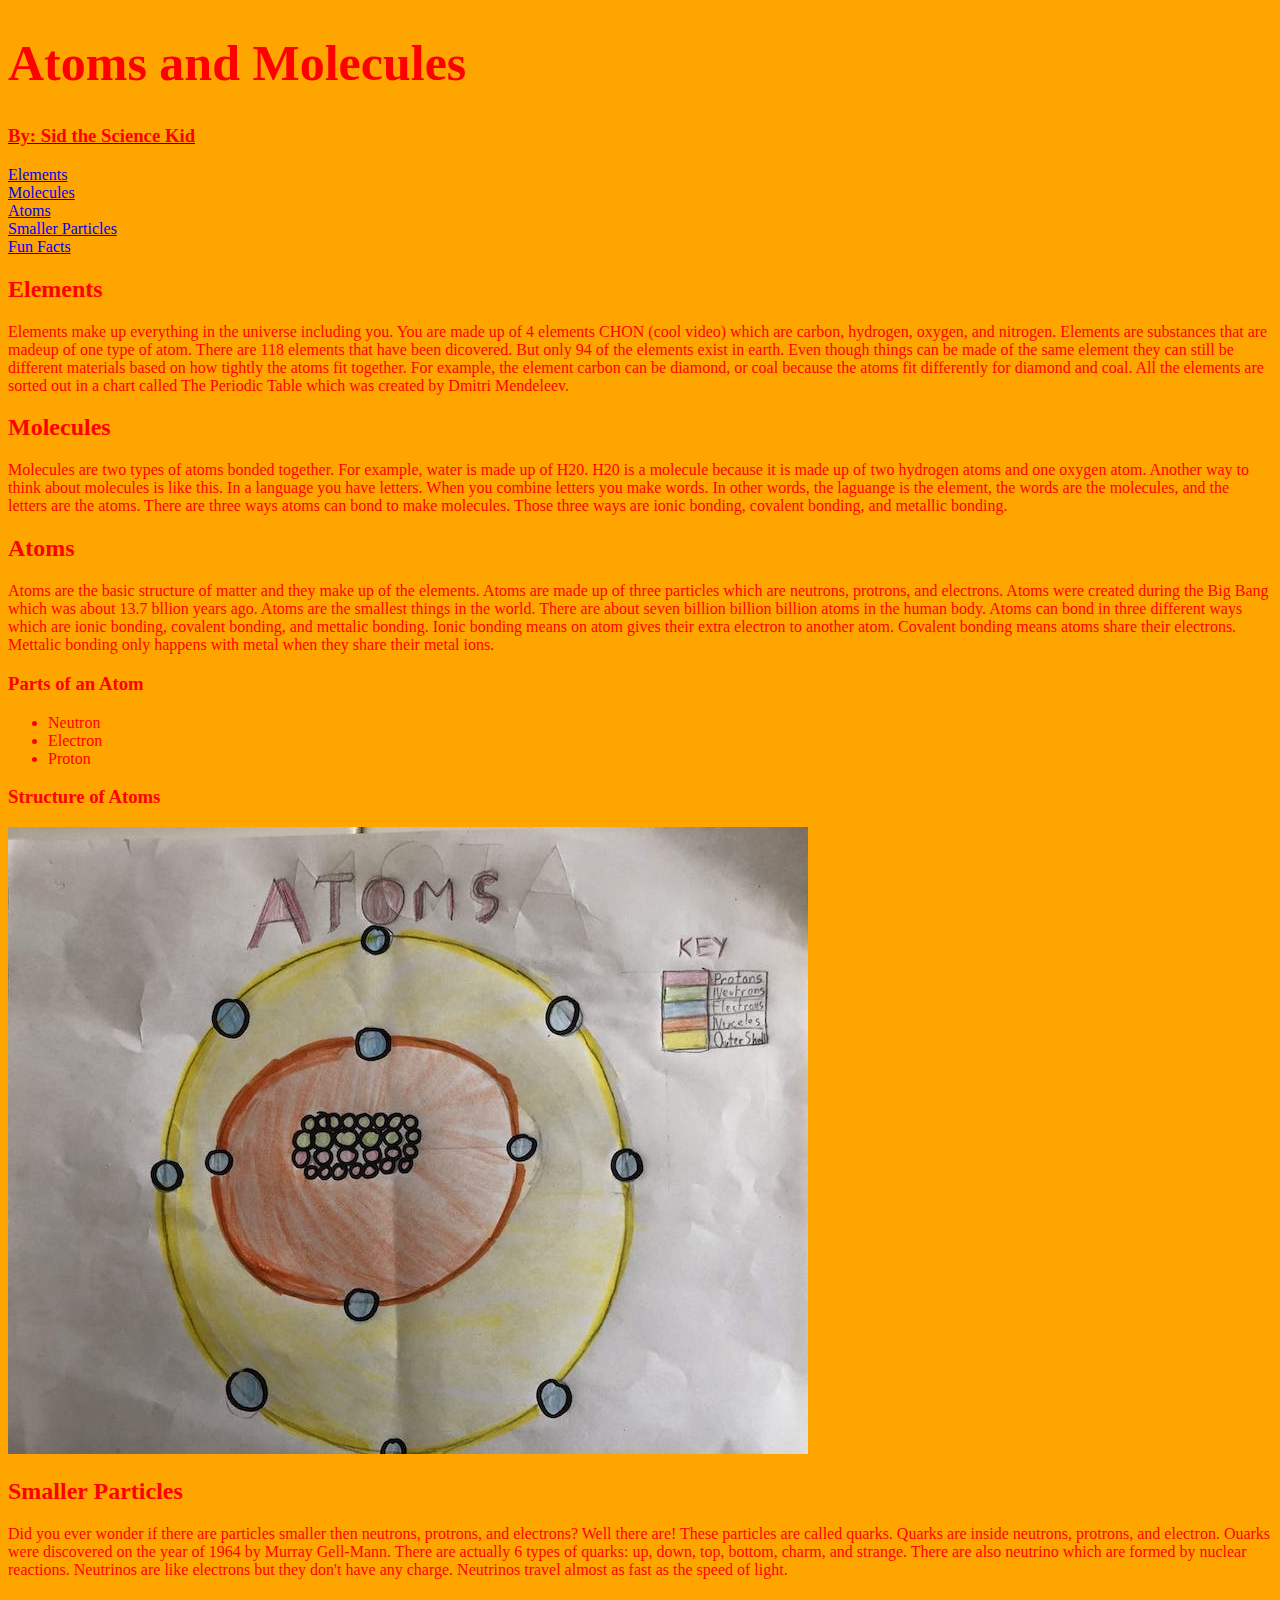
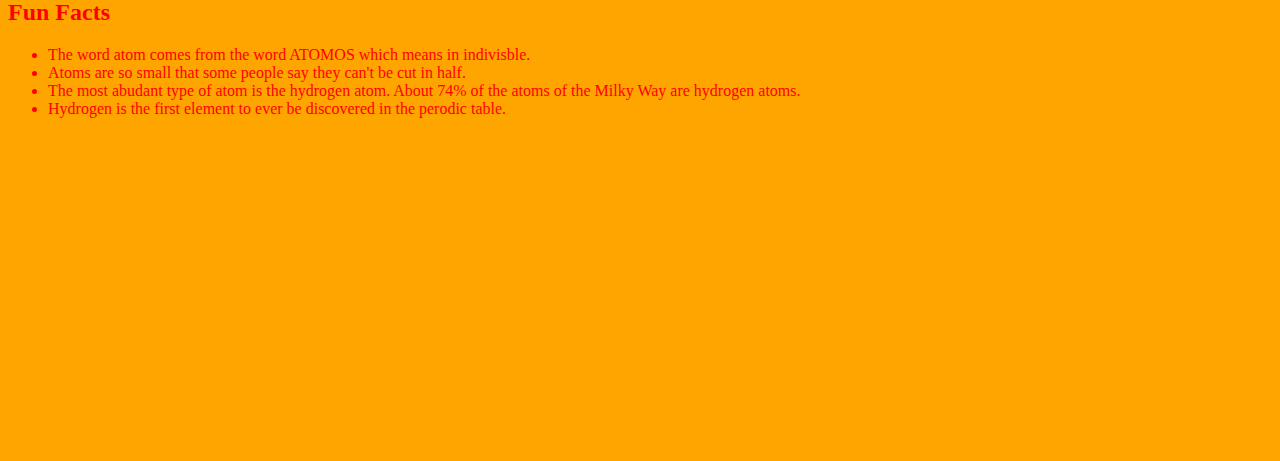
<file: index.html>
<!DOCTYPE html>
<html lang="en">
<head>
    <meta charset="UTF-8">
    <meta name="viewport" content="width=
    , initial-scale=1.0">
    <meta http-equiv="X-UA-Compatible" content="ie=edge">
    <title>Atoms</title>
    <link rel="stylesheet" href="style.css">

</head>
<body>
    <h1>Atoms and Molecules</h1>

<a href = "about.html"><h3>By: Sid the Science Kid</h3></a>
<ul class="list"></ul>
<li><a href = "#Elements">Elements</a></li>
<li><a href = "#Molecules">Molecules</a></li>
<li><a href = "#Atoms">Atoms</a></li>
<li><a href = "#SmallerParticles">Smaller Particles</li</a> 
    <li><a href = "#FunFacts">Fun Facts</a></li>
</ul>    

<h2 id="Elements">Elements</h2>
<p>Elements make up everything in the universe including you. You are made up of 4 elements CHON (cool video) which are carbon, hydrogen, oxygen, and nitrogen. Elements are substances that are madeup of one type of atom. There are 118 elements that have been dicovered. But only 94 of the elements exist in earth. Even though things can be made of the same element they can still be different materials based on how tightly the atoms fit together. For example, the element carbon can be diamond, or coal because the atoms fit differently for diamond and coal. All the elements are sorted out in a chart called The Periodic Table which was created by Dmitri Mendeleev.
<h2 id="Molecules">Molecules</h2>
<p>Molecules are two types of atoms bonded together. For example, water is made up of H20. H20 is a molecule because it is made up of two hydrogen atoms and one oxygen atom. Another way to think about molecules is like this. In a language you have letters. When you combine letters you make words. In other words, the laguange is the element, the words are the molecules, and the letters are the atoms. There are three ways atoms can bond to make molecules. Those three ways are ionic bonding, covalent bonding, and metallic bonding.
<h2 id="Atoms">Atoms</h2>
<p>Atoms are the basic structure of matter and they make up of the elements. Atoms are made up of three particles which are neutrons, protrons, and electrons. Atoms were created during the Big Bang which was about 13.7 bllion years ago. Atoms are the smallest things in the world. There are about seven billion billion billion atoms in the human body. Atoms can bond in three different ways which are ionic bonding, covalent bonding, and mettalic bonding. Ionic bonding means on atom gives their extra electron to another atom. Covalent bonding means atoms share their electrons. Mettalic bonding only happens with metal when they share their metal ions.
<h3>Parts of an Atom</h3>
<ul class="list">
<li>Neutron</li>
<li>Electron</li>
<li>Proton</li>
</ul>  
<h3>Structure of Atoms</h3>
<img src="atoms.jpg" alt="atoms structure" width="800" height="627"/>
<h2 id="SmallerParticles">Smaller Particles</h2>

<p> Did you ever wonder if there are particles smaller then neutrons, protrons, and electrons? Well there are! These particles are called quarks. Quarks are inside neutrons, protrons, and electron. Ouarks were discovered on the year of 1964 by Murray Gell-Mann. There are actually 6 types of quarks: up, down, top, bottom, charm, and strange. There are also neutrino which are formed by nuclear reactions. Neutrinos are like electrons but they don't have any charge. Neutrinos travel almost as fast as the speed of light.
<h2 id ="FunFacts">Fun Facts</h2>
<ul class="list">
<li>The word atom comes from the word ATOMOS which means in
    indivisble.</li>
<li>Atoms are so small that some people say they can't be cut in half.</li>
<li>The most abudant type of atom is the hydrogen atom. About 74% of the atoms of the Milky Way are hydrogen atoms.</li>
<li>Hydrogen is the first element to ever be discovered in the perodic table.
</ul>
  
   
  
<iframe width="560" height="315" src="https://www.youtube.com/embed/dFFOv1hs0fg" frameborder="0" allow="accelerometer; autoplay; encrypted-media; gyroscope; picture-in-picture" allowfullscreen></iframe>



</body>
</html>
</file>
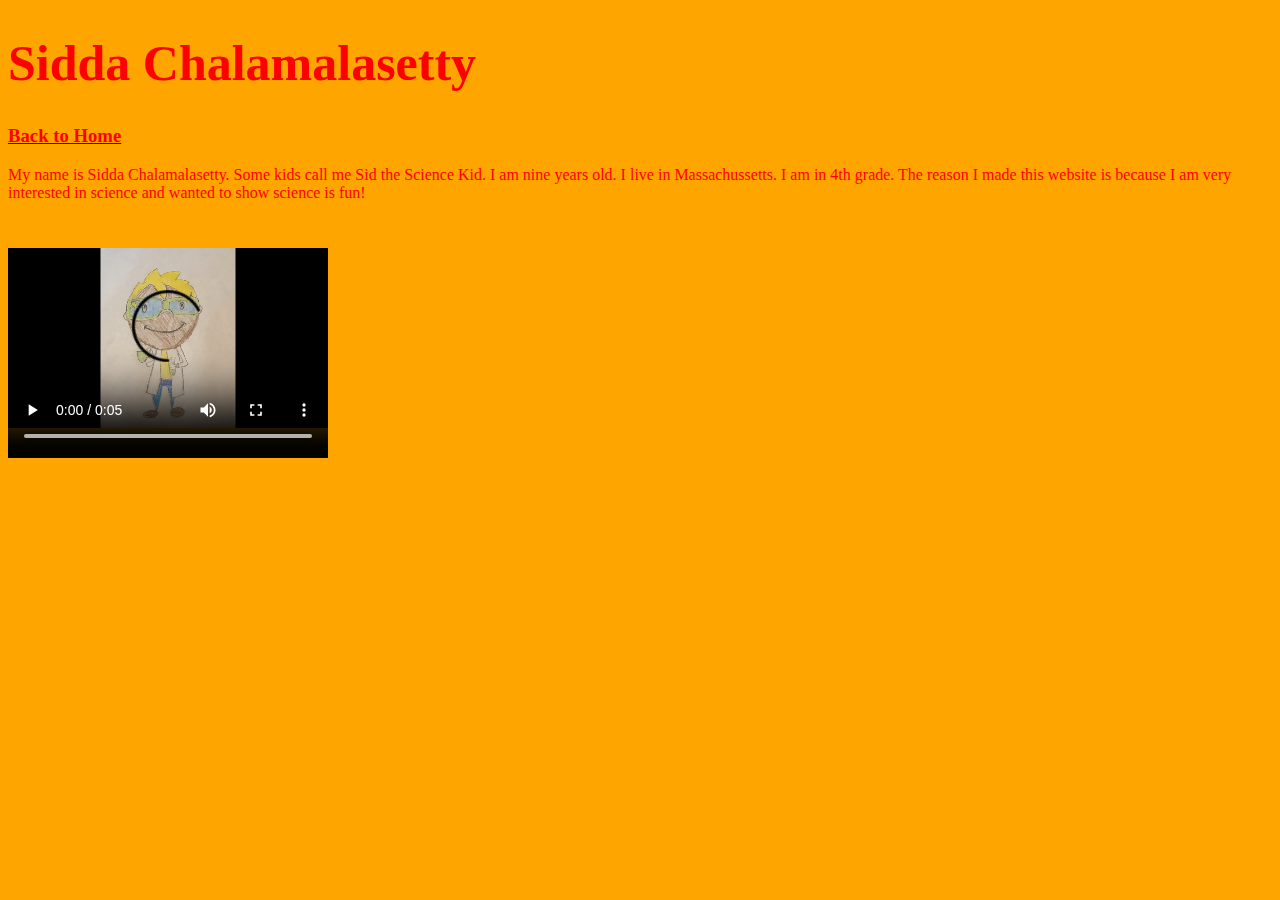
<file: about.html>
<!DOCTYPE html>
<html lang="en">
<head>
    <meta charset="UTF-8">
    <meta name="viewport" content="width=device-width, initial-scale=1.0">
    <meta http-equiv="X-UA-Compatible" content="ie=edge">
    <title>Document</title>
    <link rel="stylesheet" href="style.css">

</head>
<body>
    <h1>Sidda Chalamalasetty</h1>
    <a href = "index.html"><h3>Back to Home</h3></a>
    <p>My name is Sidda Chalamalasetty. Some kids call me Sid the Science Kid. I am nine years old. I live in Massachussetts. I am in 4th grade. The reason I made this website is because I am very interested in science and wanted to show science is fun!</p>
    
<video width="320" height="240" controls autoplay>
  <source src="sid.mp4" type="video/mp4">
Your browser does not support the video tag.
</video>


</body>
</html>
</file>
<file: style.css>
h1 {
    color: red;
    background-color: orange;
    font-family: Comic Sans Ms;
    font-size: 50px;
  }
  h2 {
    font-family: Comic Sans MS;
    color: red;
    background-color: orange;
  }
  .list {
    color: red;
    font-family: Comic Sans MS;
  }
  p {
    font-family: Comic Sans Ms;
    color: red;
    b
  }
  h3 {
    font-family: Comic Sans Ms;
    color: red
    
  }
   
  body {
    background-color: orange;
  }
</file>
